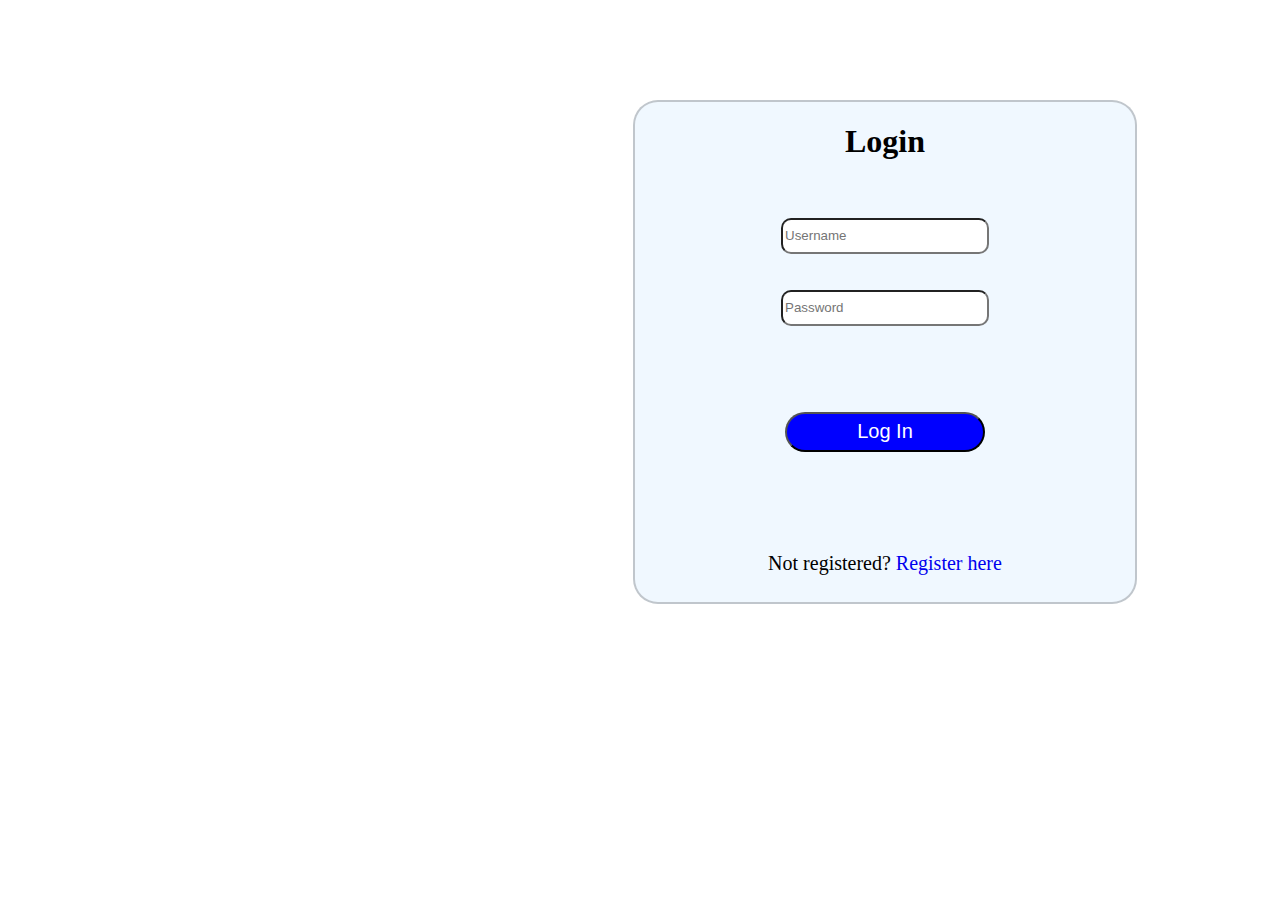
<file: index.html>
<!DOCTYPE html>
<html lang="en">
<head>
    <meta charset="UTF-8">
    <meta name="viewport" content="width=device-width, initial-scale=1.0">
    <title>Document</title>
    <link rel="stylesheet" href="style.css">
</head>
<body>
    <div>
        <form action="homepage.html">
            <h1>Login</h1>
            <br>
            <br>
            <input type="text" placeholder="Username" required>
            <br>
            <br>
            <br>
            <input type="password" placeholder="Password" required>
            <br>
            <br>
            <br>
            <input type="submit" value="Log In" id="login">
            <br>
            <span>Not registered? </span> <a href="register.html" id="register">Register here</a>
        </form>
    </div>
</body>
</html>
</file>
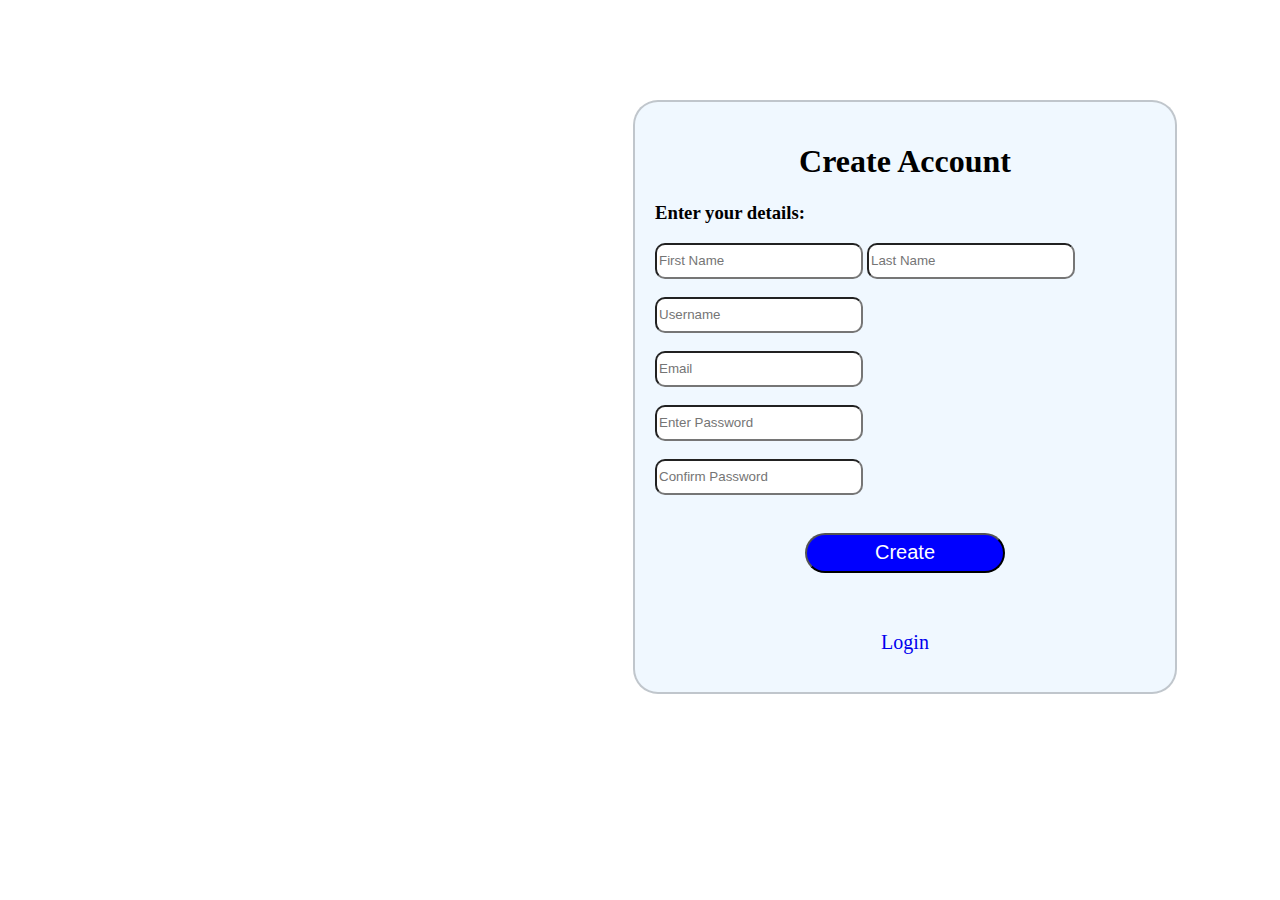
<file: register.html>
<!DOCTYPE html>
<html lang="en">
<head>
    <meta charset="UTF-8">
    <meta name="viewport" content="width=device-width, initial-scale=1.0">
    <title>Document</title>
    <link rel="stylesheet" href="style_reg.css">
</head>
<body>
    <div id="outer">
    <h1>Create Account</h1>
    <form>
        <h3>Enter your details:</h3>
        <input type="text" placeholder="First Name" class="details" required>
        <input type="text" placeholder="Last Name" class="details" required>
        <br>
        <br>
        <input type="text" placeholder="Username" class="details" required>
        <br>
        <br>
        <input type="text" placeholder="Email" class="details" required>
        <br>
        <br>
        <input type="password" placeholder="Enter Password" class="details" required>
        <br>
        <br>
        <input type="password" placeholder="Confirm Password" class="details" required>
        <br>
        <br>
        <div id="inner">
        <button>Create</button>
        <br>
        <br>
        <a href="index.html">Login</a>
        </div>
    </form>
    
    </div>

</body>
</html>
</file>
<file: style.css>
div{
    background-color: aliceblue;
    border: 2px solid rgba(0,0,0,0.20);
    height:500px;
    width:500px;
    margin: 100px 625px 0px 625px;
    border-radius: 25px;
    
}
form{
    text-align:center;
}
#register{
    margin-top: 200px;
    text-decoration: none;
    font-size: 20px;
}
input{
    width: 200px;
    height: 30px;
    border-radius: 10px;
}
#login{
    background-color: blue;
    color: white;
    border-radius: 20px;
    font-size: 20px;    
    height: 40px;
    margin-bottom: 100px;
    margin-top: 50px;
}
span{
    font-size: 20px;
}
</file>
<file: style_reg.css>
#outer{
    margin:0px 625px 0px 625px;
    background-color: aliceblue;
    border: 2px solid rgba(0,0,0,0.20);
    height:550px;
    width:500px;
    margin-top: 100px;
    padding: 20px 20px 20px 20px;
    border-radius: 25px
}
#inner{
    text-align: center;
}
button{
    font-family: Arial, Helvetica, sans-serif   ;
    margin: 20px 0px 40px 0px;
    background-color: blue;
    color: white;
    border-radius: 20px;
    font-size: 20px;    
    height: 40px;
    width: 200px;
}
h1{
    text-align: center;
}
a{
    text-decoration: none;
    font-size: 20px;
}
.details{
    width: 200px;
    height: 30px;
    border-radius: 10px;
}
</file>
